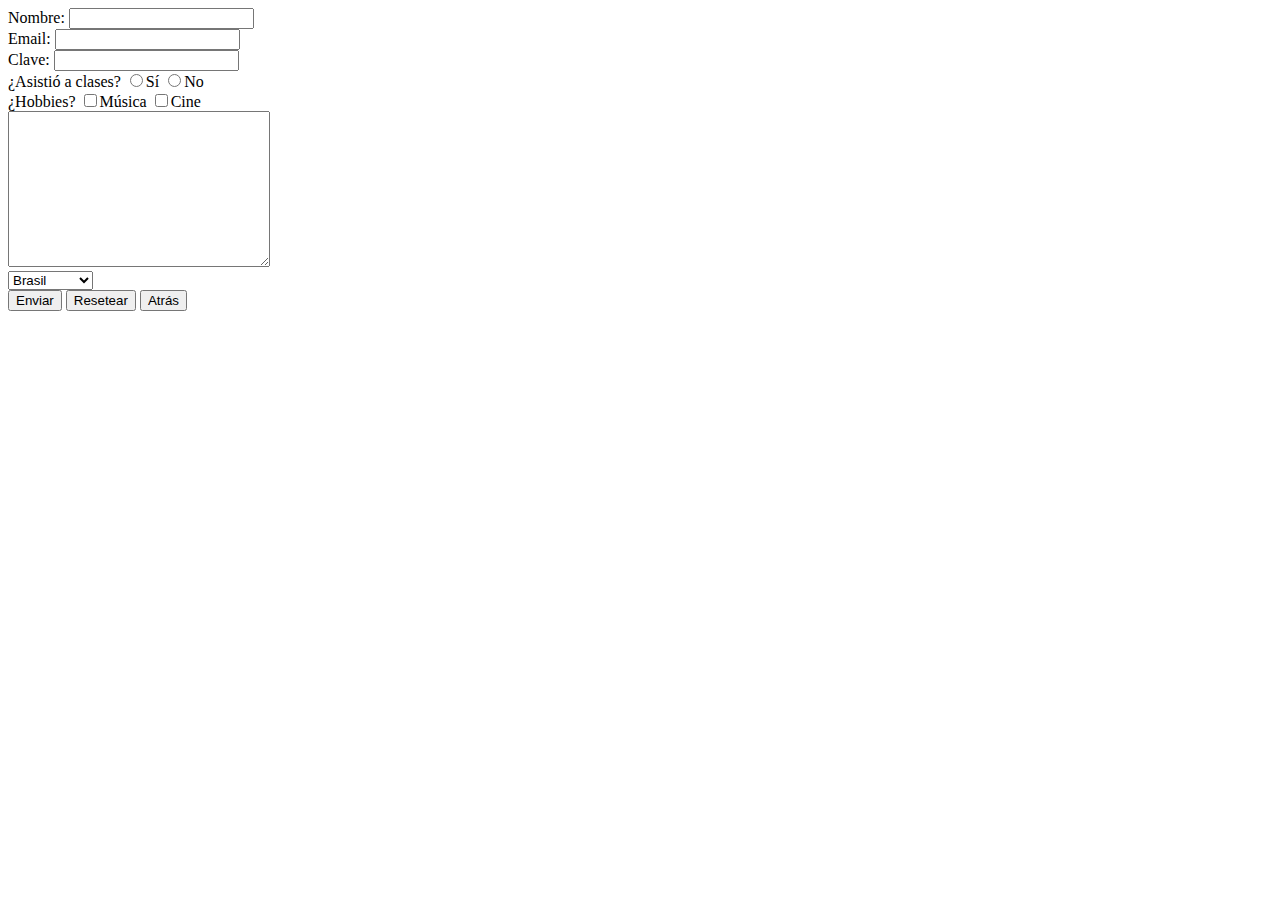
<file: formularios/index.html>
<!DOCTYPE html>
<html lang="en">
<head>
    <meta charset="UTF-8">
    <meta name="viewport" content="width=device-width, initial-scale=1.0">
    <title>Formularios</title>
</head>
<body>
    <header>

    </header>
    <main>
        <form action="./busqueda.html" method="get" autocomplete="off">
            <div>
                <label for="miNombre">Nombre:</label>
                <input type="text" name="nombre" id="miNombre" value="">
            </div>
            <div>
                <label for="miEmail">Email:</label>
                <input type="email" name="email" id="miEmail" value="">
            </div>
            <div>
                <label for="miPass">Clave:</label>
                <input type="password" name="pass" id="miPass" value="">
            </div>
            <div>
                <label for="pregunta">¿Asistió a clases?</label>
                <input type="radio" name="asistencia" id="pregunta" value="si">Sí
                <input type="radio" name="asistencia" id="pregunta" value="no">No
            </div>
            <div>
                <label for="hobbies">¿Hobbies?
                <input type="checkbox" name="hobbies" id="hobbies" value="musica">Música</label>
                <input type="checkbox" name="hobbies" id="hobbies" value="cine">Cine
            </div>
            <div>
                <textarea name="comentario" id="" cols="30" rows="10"></textarea>
            </div>
            <div>
                <select name="pais" id="paises">
                    <option value="br">Brasil</option>
                    <option value="ar">Argentina</option>
                    <option value="ve">Venezuela</option>
                </select>
            </div>
            <div>
                <button type="submit">Enviar</button>
                <button type="reset">Resetear</button>
                <button type="button">Atrás</button>
            </div>
        </form>
    </main>
</body>
</html>
</file>
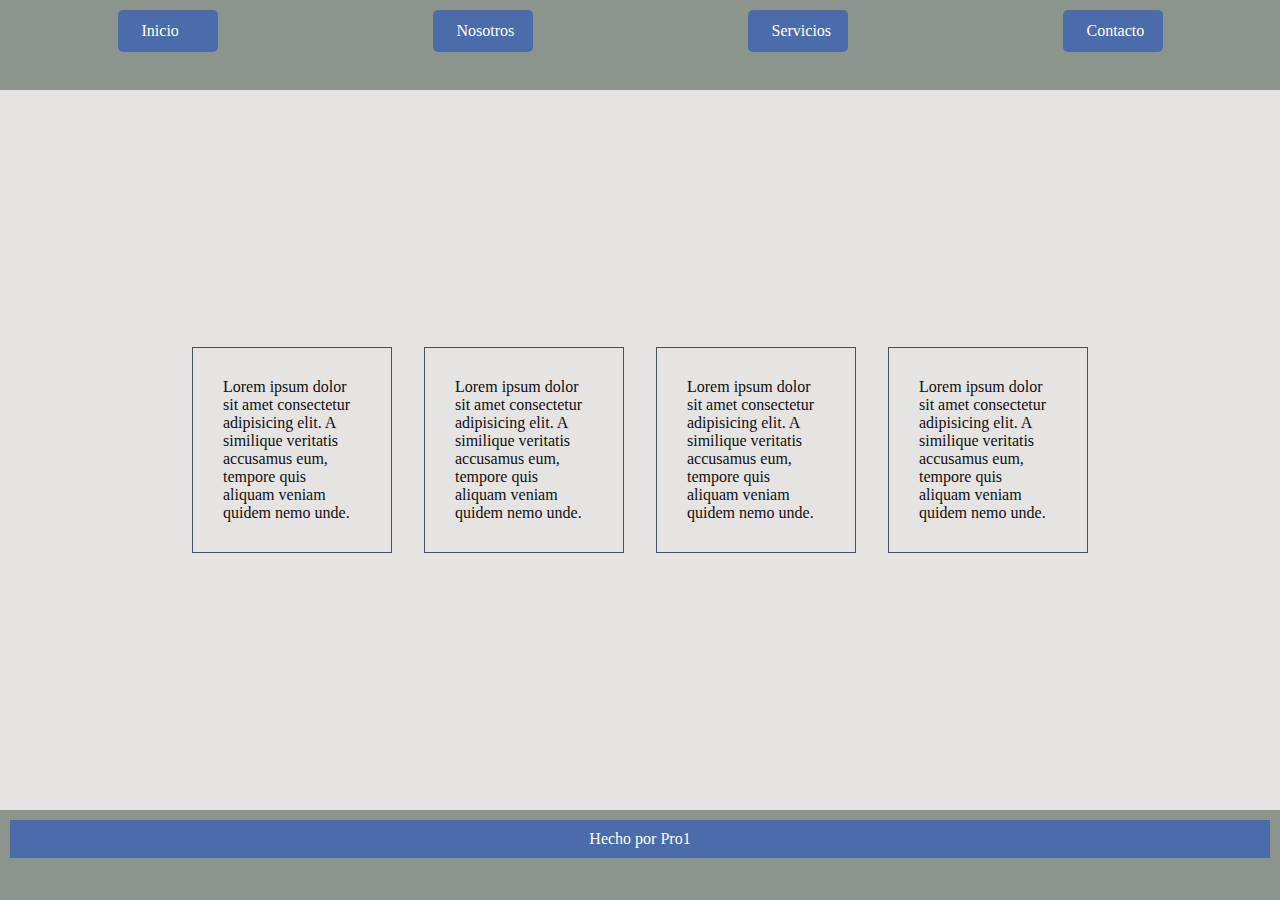
<file: responsive/index.html>
<!DOCTYPE html>
<html lang="en">
<head>
    <meta charset="UTF-8">
    <meta name="viewport" content="width=header, initial-scale=1.0">
    <title>Document</title>
    <link rel="stylesheet" href="./css/styles.css">
</head>
<body>
    <header>
        <nav>
            <ul>
                <li><a href="#" class="nav">Inicio</a></li>
                <li><a href="#" class="nav">Nosotros</a></li>
                <li><a href="#" class="nav">Servicios</a></li>
                <li><a href="#" class="nav">Contacto</a></li>                
            </ul>
        </nav>
    </header>
    <section>
        <p>Lorem ipsum dolor sit amet consectetur adipisicing elit. A similique veritatis accusamus eum, tempore quis aliquam veniam quidem nemo unde.</p>
        <p>Lorem ipsum dolor sit amet consectetur adipisicing elit. A similique veritatis accusamus eum, tempore quis aliquam veniam quidem nemo unde.</p>
        <p>Lorem ipsum dolor sit amet consectetur adipisicing elit. A similique veritatis accusamus eum, tempore quis aliquam veniam quidem nemo unde.</p>
        <p>Lorem ipsum dolor sit amet consectetur adipisicing elit. A similique veritatis accusamus eum, tempore quis aliquam veniam quidem nemo unde.</p>
    </section>
    <footer>
        <p>Hecho por Pro1</p>
    </footer>
</body>
</html>
</file>
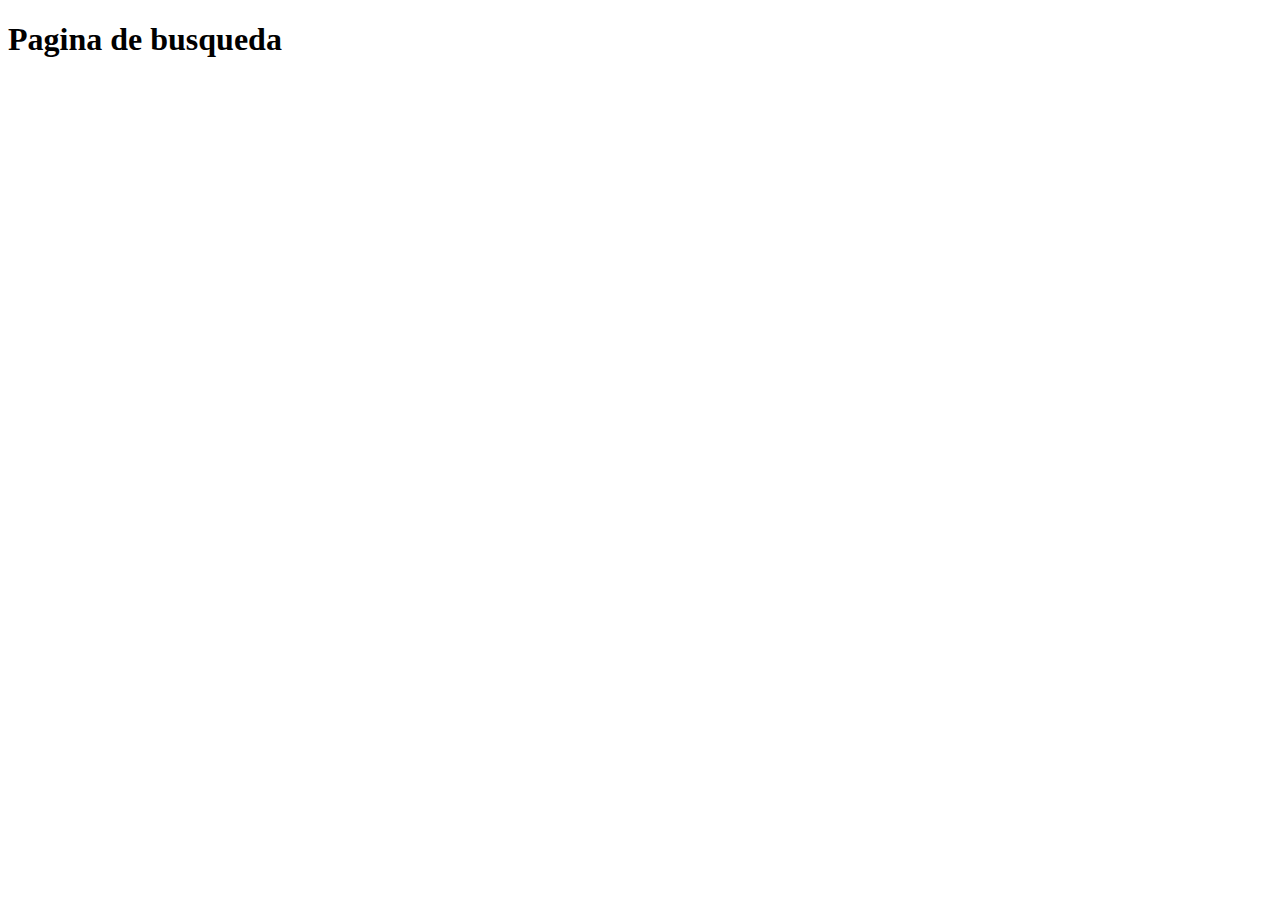
<file: formularios/busqueda.html>
<!DOCTYPE html>
<html lang="en">
<head>
    <meta charset="UTF-8">
    <meta name="viewport" content="width=device-width, initial-scale=1.0">
    <title>Document</title>
</head>
<body>
    <h1>Pagina de busqueda</h1>
</body>
</html>
</file>
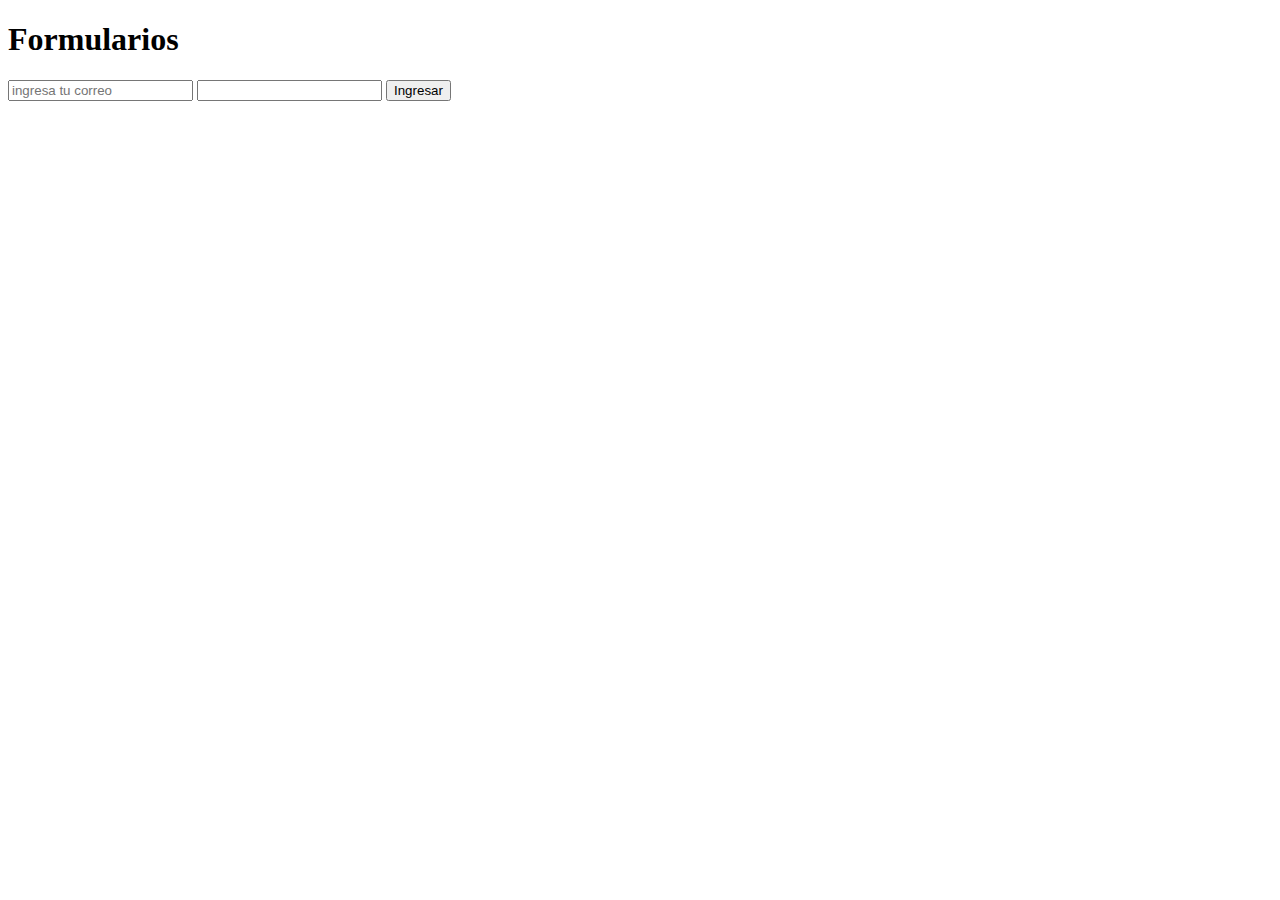
<file: formularios/form.html>
<!DOCTYPE html>
<html lang="en">
<head>
    <meta charset="UTF-8">
    <meta name="viewport" content="width=device-width, initial-scale=1.0">
    <title>Formularios</title>
</head>
<body>
    <h1>Formularios</h1>
    <form action="./index.html" method="get">
        <input type="email" name="email"  value="" placeholder="ingresa tu correo">
        <input type="password" name="pass" value="">
        <button type="submit">Ingresar</button>
    </form>
</body>
</html>
</file>
<file: responsive/css/styles.css>
*{
    box-sizing: border-box;
    margin: 0;
    padding: 0;
}
/* header */
nav, footer{
    background-color: rgb(140, 149, 140);
    height: 10vh;
    padding: 10px;
}
ul{
    display: flex;
    justify-content: space-around;
}
li{
    list-style-type: none;
}
.nav{
    background-color: rgb(75, 107, 171);
    border-radius: 5px;
    color: #fff;
    display: inline-block;
    padding: 12px 24px;
    text-decoration: none;
    width: 100px;
}


/* section */
section{
    background-color: #e6e3e3;
    display: flex;
    justify-content: center;
    align-items: center;
    height: 80vh;
}
section p{
    border: 1px solid  rgb(70, 80, 99);
    color: rgb(16, 16, 16);
    height: max-content;
    margin: 16px;
    padding: 30px;
    width: 200px;
}
/* footer */
footer p{
    background-color: rgb(75, 107, 171);;
    color: #fff;
    padding: 10px ;
    text-align: center;
}

@media(max-width:500px){
    nav, footer{
        height: max-content;
}
    ul{
      flex-direction: column;
      align-items: center;
    }
    section{
        flex-direction: column;
        height: max-content;
    }
    li{
        margin-bottom: 4px;
           
    }
    .nav{
        background-color: lightgray;
        color: black;
        width: 60vw;
        text-align: center;
        text-transform: uppercase;
    }
    
}
</file>
